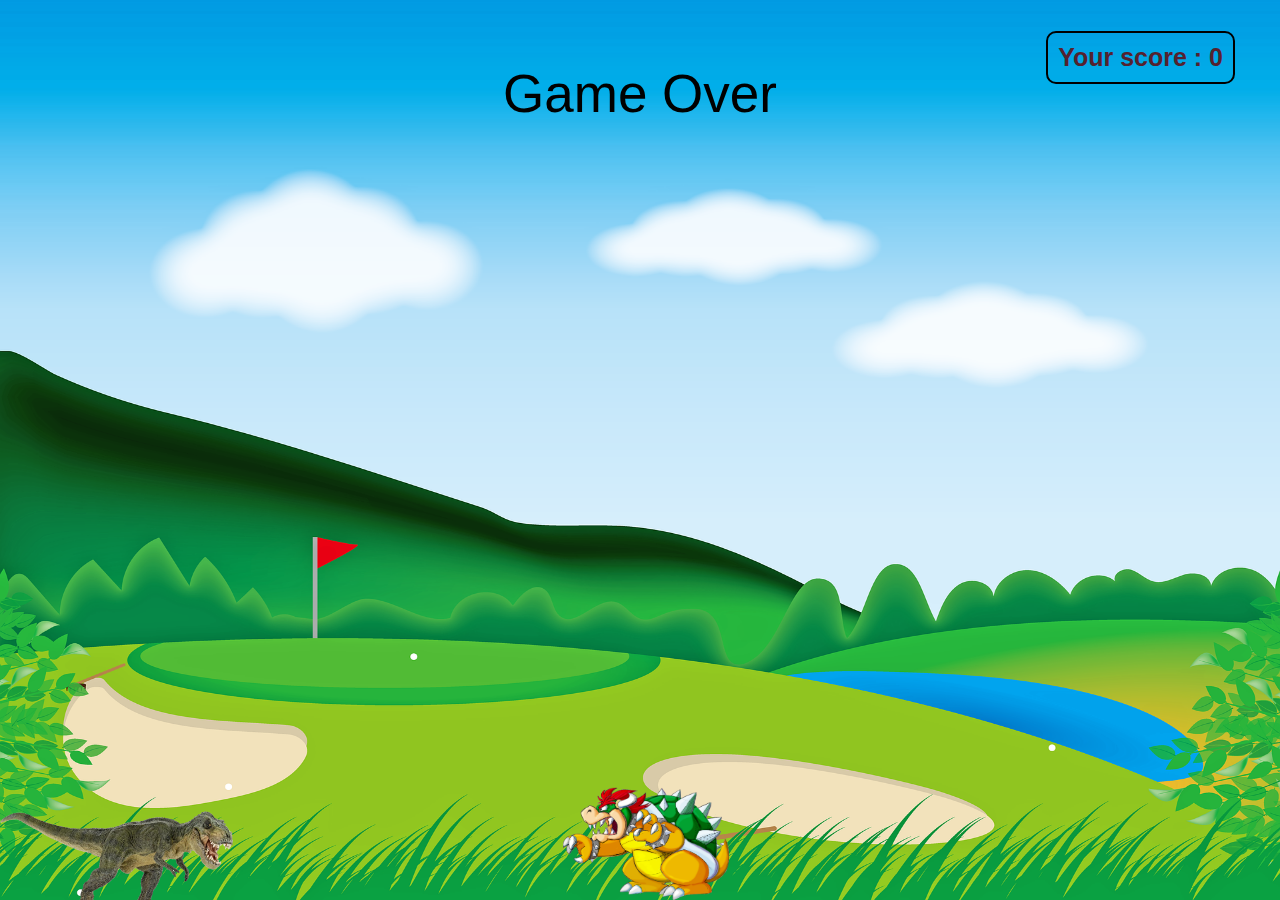
<file: game.html>
<!DOCTYPE html>
<html lang="en">
<head>
    <meta charset="UTF-8">
    <meta http-equiv="X-UA-Compatible" content="IE=edge">
    <meta name="viewport" content="width=device-width, initial-scale=1.0">
    <title>iDragon- Javascript Game</title>
    <link rel="stylesheet" href="stylee.css">
</head>
<body>
    <div class="gameContainer">
        <div class="gameOver">Game Over</div>
        <div class="dino"></div>
        <div id="scoreCont">Your score : 0</div>
        <div class="obstacle obstacleAni"></div>   
    </div>
</body>
<script src="game.js"></script>
</html>
</file>
<file: stylee.css>
*{
    margin: 0;
    padding: 0;
}
body{
    background-color:cornflowerblue;
    overflow: hidden;
}
.gameContainer{
    background-image: url(bg.png);
    background-repeat: no-repeat;
    background-size: 100vw 100vh;
    width: 100%;
    height: 100vh;
}
.dino{
    background-image: url(dino.png);
    background-repeat: no-repeat;
    background-size: cover;
    width: 233px;
    height: 94px;
    position: absolute;
    bottom: 0;
}
.obstacle{
    background-image: url(dragon.png);
    background-image: no-repeat;
    background-size: cover;
    width: 166px;
    height: 113px;
    position: absolute;
    bottom: 0;
    left: 44vw;
}
.animateDino{
    animation: dino 0.6s linear;
}
.obstacleAni{
    animation: obstacleAni 5s linear infinite;
}
.gameOver{
    position: relative;
    top:63px;
    font-size: 53px;
    text-align: center; 
    font-family: 'Ubuntu', sans-serif;
}

#scoreCont{
    font-size: 25px;
    color: #54212f;
    font-weight: bold;
    position: absolute;
    right: 45px;
    top: 31px;
    border: 2px solid black;
    padding: 10px;
    font-family: 'Ubuntu', sans-serif;
    border-radius: 10px;
}

@keyframes dino{
    0%{
      bottom: 0;
    }

    50%{
       bottom: 422px;
    }

    100%{
        bottom: 0;
    }
}
@keyframes obstacleAni{
    0% {
      left: 100vw;
    }
    100% {
        left:-10vw;
    }
}
</file>
